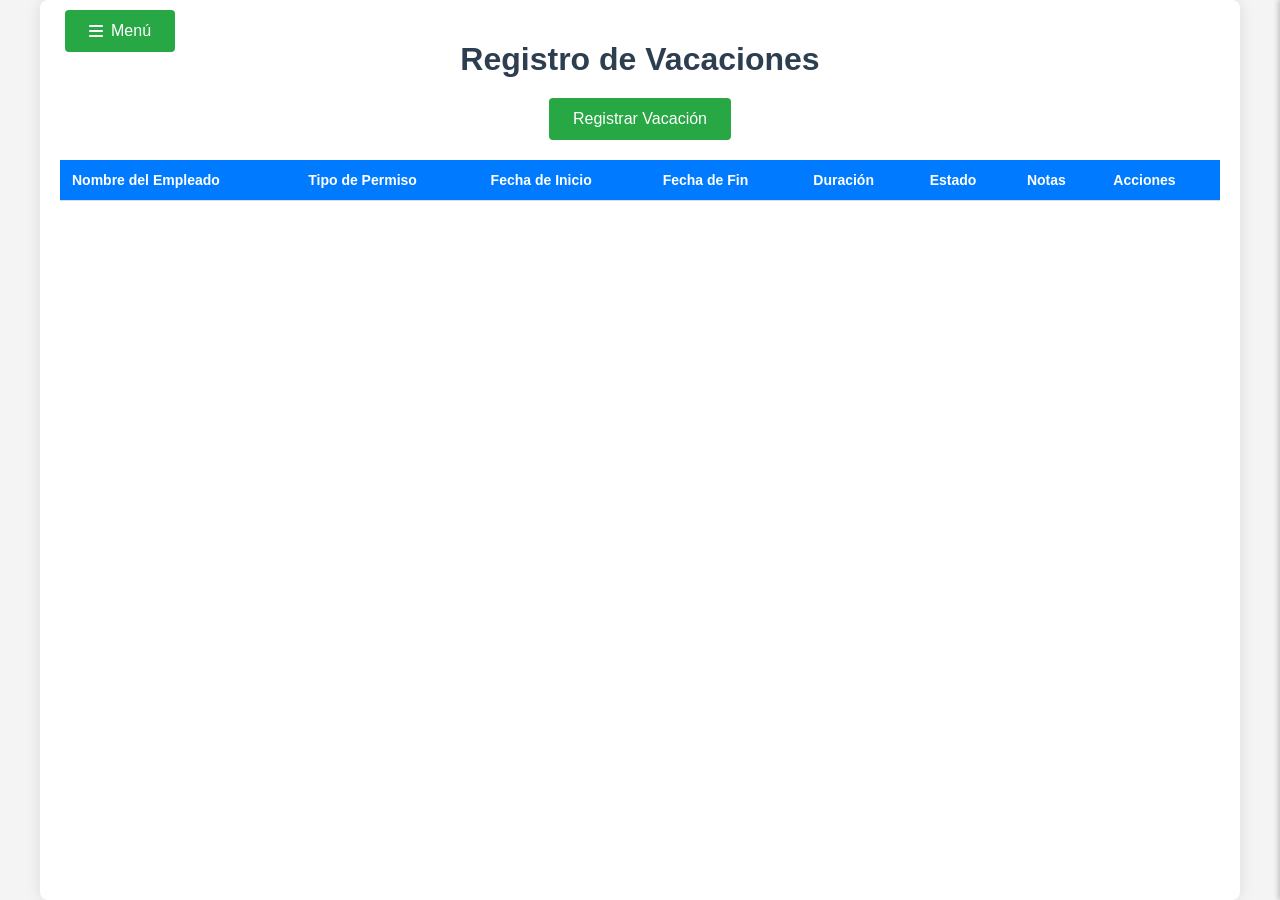
<file: Vacation.html>
<!DOCTYPE html>
<html lang="es">
<head>
    <meta charset="UTF-8">
    <meta name="viewport" content="width=device-width, initial-scale=1.0">
    <title>Registro de Vacaciones</title>
    <link rel="stylesheet" href="Vacation.css">
    <link rel="stylesheet" href="https://cdnjs.cloudflare.com/ajax/libs/font-awesome/6.4.0/css/all.min.css">
</head>
<body>
    <div class="container">
        <div class="dropdown">
            <button class="dropdown-btn"><i class="fas fa-bars"></i> Menú</button>
            <div class="dropdown-content">
                <a href="Vacation.html"><i class="fas fa-calendar-alt"></i> Vacaciones</a>
                <a href="index.html"><i class="fas fa-clock"></i> Horario</a>
                <a href="Employee.html"><i class="fas fa-users"></i> Empleados</a>
            </div>
        </div>
        <h1>Registro de Vacaciones</h1>
        <div class="vacation-form">
            <button onclick="openModal('add')">Registrar Vacación</button>
        </div>
        <table id="vacationTable">
            <thead>
                <tr>
                    <th>Nombre del Empleado</th>
                    <th>Tipo de Permiso</th>
                    <th>Fecha de Inicio</th>
                    <th>Fecha de Fin</th>
                    <th>Duración</th>
                    <th>Estado</th>
                    <th>Notas</th>
                    <th>Acciones</th>
                </tr>
            </thead>
            <tbody id="tableBody"></tbody>
        </table>
    </div>
    <div id="modal" class="modal">
        <div class="modal-content">
            <h2 id="modalTitle">Registrar Nueva Vacación</h2>
            <form id="vacationForm">
                <select id="employeeSelect" required>
                    <option value="">Seleccionar Empleado</option>
                </select>
                <select id="leaveType" required>
                    <option value="">Seleccionar Tipo de Permiso</option>
                    <option value="Vacaciones">Vacaciones</option>
                    <option value="Enfermedad">Enfermedad</option>
                    <option value="Personal">Personal</option>
                    <option value="Otros">Otros</option>
                </select>
                <input type="date" id="startDate" required>
                <input type="date" id="endDate" required>
                <textarea id="notes" placeholder="Notas (Opcional)" rows="4"></textarea>
                <select id="status" required>
                    <option value="Pendiente">Pendiente</option>
                    <option value="Aprobado">Aprobado</option>
                    <option value="Rechazado">Rechazado</option>
                </select>
                <div class="modal-buttons">
                    <button type="button" onclick="closeModal()">Cancelar</button>
                    <button type="submit" id="saveButton">Guardar</button>
                </div>
            </form>
        </div>
    </div>
    <div id="filterSidebar" class="filter-sidebar">
        <h2>Filtro de Vacaciones</h2>
        <label>Nombre del Empleado:</label>
        <select id="filterEmployeeSelect">
            <option value="">Todos los Empleados</option>
        </select>
        <label>Tipo de Permiso:</label>
        <select id="filterLeaveType">
            <option value="">Todos los Tipos</option>
            <option value="Vacaciones">Vacaciones</option>
            <option value="Enfermedad">Enfermedad</option>
            <option value="Personal">Personal</option>
            <option value="Otros">Otros</option>
        </select>
        <label>Desde:</label>
        <input type="date" id="filterStartDate">
        <label>Hasta:</label>
        <input type="date" id="filterEndDate">
        <div class="filter-buttons">
            <button onclick="applyFilter()">Aplicar Filtro</button>
            <button onclick="resetFilter()">Restablecer</button>
            <button onclick="toggleFilterSidebar()">Cerrar</button>
        </div>
    </div>
    <script src="Vacation.js"></script>
    <script>
        // Toggle dropdown menu
        document.addEventListener('DOMContentLoaded', () => {
            const dropdownBtn = document.querySelector('.dropdown-btn');
            const dropdownContent = document.querySelector('.dropdown-content');
            
            dropdownBtn.addEventListener('click', () => {
                dropdownContent.classList.toggle('show');
            });

            // Close dropdown when clicking outside
            document.addEventListener('click', (event) => {
                if (!dropdownBtn.contains(event.target) && !dropdownContent.contains(event.target)) {
                    dropdownContent.classList.remove('show');
                }
            });
        });
    </script>
</body>
</html>
</file>
<file: Vacation.css>
html, body {
    height: 100vh;
    margin: 0;
    padding: 0;
    background-color: #f4f4f4;
    font-family: Arial, sans-serif;
}

.container {
    width: 100%;
    min-height: 100vh;
    max-width: 1200px;
    margin: 0 auto;
    background: white;
    padding: 20px;
    box-sizing: border-box;
    border-radius: 8px;
    box-shadow: 0 0 15px rgba(0, 0, 0, 0.1);
    position: relative;
}

h1 {
    text-align: center;
    color: #2c3e50;
    font-size: 2rem;
    margin-bottom: 20px;
}

.vacation-form {
    margin-bottom: 20px;
    text-align: center;
}

.vacation-form button {
    background-color: #28a745;
    color: white;
}

.vacation-form button:hover {
    background-color: #218838;
}

button {
    padding: 12px 24px;
    border-radius: 4px;
    border: none;
    font-size: 16px;
    cursor: pointer;
    transition: background-color 0.3s ease, transform 0.2s ease;
    margin: 0 5px;
}

button:hover {
    opacity: 0.9;
    transform: translateY(-2px);
}

.dropdown-btn {
    background-color: #28a745;
    color: white;
    display: flex;
    align-items: center;
    gap: 8px;
}

.dropdown-btn:hover {
    background-color: #218838;
}

.dropdown {
    position: absolute;
    top: 10px;
    left: 20px;
    z-index: 1000;
    display: inline-block;
}

.dropdown-content {
    display: none;
    position: absolute;
    top: 100%;
    left: 0;
    background-color: white;
    min-width: 200px;
    box-shadow: 0 4px 8px rgba(0, 0, 0, 0.1);
    border-radius: 4px;
    z-index: 1000;
    animation: fadeIn 0.2s ease-in-out;
}

.dropdown-content.show {
    display: block;
}

.dropdown-content a {
    display: flex;
    align-items: center;
    gap: 8px;
    padding: 12px 16px;
    color: #2c3e50;
    text-decoration: none;
    font-size: 14px;
    transition: background-color 0.2s ease;
}

.dropdown-content a:hover {
    background-color: #f5f5f5;
}

@keyframes fadeIn {
    from {
        opacity: 0;
        transform: translateY(-10px);
    }
    to {
        opacity: 1;
        transform: translateY(0);
    }
}

table {
    width: 100%;
    border-collapse: collapse;
    margin-top: 20px;
}

th, td {
    padding: 12px;
    text-align: left;
    border-bottom: 1px solid #ddd;
    font-size: 14px;
}

th {
    background-color: #007bff;
    color: white;
    font-weight: 600;
}

tr:hover {
    background-color: #f5f5f5;
}

.action-btn {
    background: none;
    border: none;
    padding: 6px;
    margin: 0 6px;
    font-size: 16px;
    cursor: pointer;
    transition: color 0.3s ease, transform 0.2s ease;
}

.edit-btn {
    color: #007bff;
}

.edit-btn:hover {
    color: #0056b3;
    transform: scale(1.1);
}

.remove-btn {
    color: #dc3545;
}

.remove-btn:hover {
    color: #c82333;
    transform: scale(1.1);
}

.modal {
    display: none;
    position: fixed;
    top: 0;
    left: 0;
    width: 100%;
    height: 100%;
    background-color: rgba(0, 0, 0, 0.5);
    align-items: center;
    justify-content: center;
    z-index: 1000;
}

.modal-content {
    background: white;
    padding: 20px;
    border-radius: 8px;
    width: 100%;
    max-width: 600px;
    box-shadow: 0 5px 15px rgba(0, 0, 0, 0.3);
    animation: slideIn 0.3s ease;
}

.modal-content h2 {
    margin: 0 0 20px;
    color: #2c3e50;
    text-align: center;
}

form select,
form input[type="date"],
form textarea {
    width: 100%;
    padding: 10px;
    margin: 8px 0;
    border: 1px solid #ccc;
    border-radius: 4px;
    font-size: 16px;
    box-sizing: border-box;
}

form textarea {
    resize: vertical;
    min-height: 80px;
}

.modal-buttons {
    display: flex;
    justify-content: space-between;
    margin-top: 20px;
}

.modal-buttons button:first-child {
    background-color: #6c757d;
    color: white;
}

.modal-buttons button:first-child:hover {
    background-color: #5a6268;
}

.modal-buttons button:last-child {
    background-color: #28a745;
    color: white;
}

.modal-buttons button:last-child:hover {
    background-color: #218838;
}

.filter-sidebar {
    position: fixed;
    top: 0;
    right: -300px;
    width: 300px;
    height: 100%;
    background: white;
    box-shadow: -2px 0 5px rgba(0, 0, 0, 0.2);
    padding: 20px;
    box-sizing: border-box;
    transition: right 0.3s ease-in-out;
    z-index: 1000;
}

.filter-sidebar.active {
    right: 0;
}

.filter-sidebar h2 {
    font-size: 20px;
    margin-bottom: 20px;
}

.filter-sidebar label {
    display: block;
    margin: 10px 0 5px;
}

.filter-sidebar input,
.filter-sidebar select {
    width: 100%;
    padding: 10px;
    margin: 8px 0;
    border: 1px solid #ccc;
    border-radius: 4px;
    box-sizing: border-box;
}

.filter-buttons {
    margin-top: 20px;
}

.filter-buttons button {
    width: 100%;
    margin: 5px 0;
}

.filter-buttons button:nth-child(2) {
    background-color: #6c757d;
}

.filter-buttons button:nth-child(2):hover {
    background-color: #5a6268;
}

.filter-buttons button:nth-child(3) {
    background-color: #ffc107;
}

.filter-buttons button:nth-child(3):hover {
    background-color: #e0a800;
}

@keyframes slideIn {
    from {
        transform: translateY(-50px);
        opacity: 0;
    }
    to {
        transform: translateY(0);
        opacity: 1;
    }
}

@media (max-width: 600px) {
    .modal-content {
        width: 90%;
    }
    .filter-sidebar {
        width: 100%;
        right: -100%;
    }
    button,
    select,
    input[type="date"],
    textarea {
        width: 100%;
        margin: 8px 0;
    }
    th,
    td {
        font-size: 12px;
        padding: 8px;
    }
    .action-btn {
        font-size: 14px;
        padding: 4px;
        margin: 0 4px;
    }
    .dropdown-content {
        min-width: 150px;
    }
    .dropdown-content a {
        font-size: 12px;
        padding: 10px 12px;
    }
}
</file>
